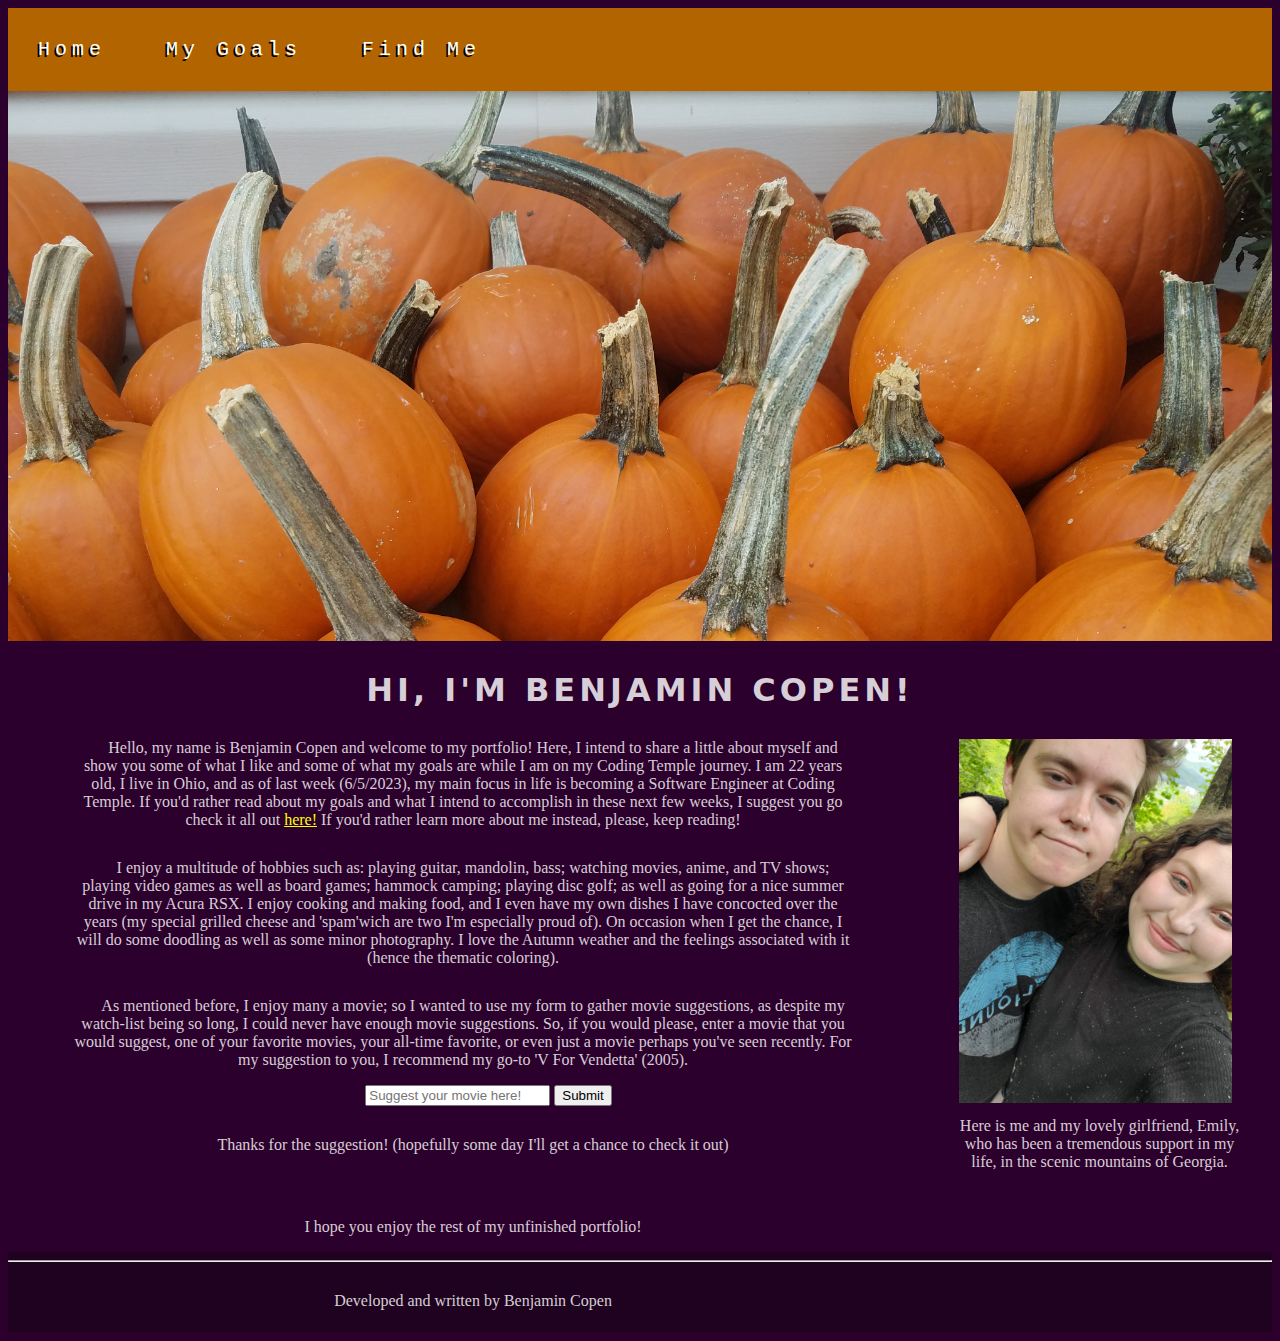
<file: index.html>
<!DOCTYPE html>
<html lang="en-US">
    <head>
        <meta charset="UTF-8">
        <meta http-equiv="X-UA-Compatible" content="IE-edge">
        <meta name="viewport" content="width-device-width, initial-scale=1.0">
        <title>Benjamin Copen's Portfolio</title>
        <link rel="stylesheet" href="style.css">
        <!-- REQUIREMENTS:
        Create a website using text, lists, include at least two links,
        two different images and a form.
        -->
    </head>
    <body>
        <nav>
        <!-- <nav> Sticky Nav Bar: 
        Home (this page),
        My Goals (link to my_goals), 
        Find Me(link to find_me)
        -->
            <ul>
                <li>
                    <a href="">Home</a>
                </li>
                <li>
                    <a href="my_goals.html">My Goals</a>
                </li>
                <li>
                    <a href="find_me.html">Find Me</a>
                </li>
            </ul>
        </nav>
        <!-- Front Image -->
        <div class="header_crop">
            <img  class="header_img" src="images/20180907_104548.jpg" alt="pumpkin_patch">
        </div>
        <header>
        <!-- <header> Header: title (My Portfolio) -->
            <h1> Hi, I'm Benjamin Copen!</h1>
        </header>
        <aside>
        <!-- <aside> image: GF BF (Description) -->
            <figure>
                <img class="aside_img" src="images/20230507_160336.jpg" alt="me_and_my_gf">
                <figcaption> Here is me and my lovely girlfriend, Emily, who has been a tremendous support in my life, in the 
                    scenic mountains of Georgia.
                </figcaption>
            </figure>
        </aside>
        <article>
        <!-- <article> paragraph: About Me, what I do. link to my_goals -->
            <p> Hello, my name is Benjamin Copen and welcome to my portfolio! Here, I intend to share
                a little about myself and show you some of what I like and some of what my goals are
                while I am on my Coding Temple journey. I am 22 years old, I live in Ohio, and as of
                last week (6/5/2023), my main focus in life is becoming a Software Engineer at Coding
                Temple. If you'd rather read about my goals and what I intend to accomplish in these next
                few weeks, I suggest you go check it all out <a href="my_goals.html"> here!</a> If you'd rather
                learn more about me instead, please, keep reading! 
                </a>
            </p>
        </article>
        <section>
        <!-- <section> paragraph 2: 
        My Hobbies & my accomplishments,
        Form (MUST HAVE ONE: Movie Suggestions)
        -->
            <p> I enjoy a multitude of hobbies such as: playing guitar, mandolin, bass; 
                watching movies, anime, and TV shows; playing video games as well as board games; 
                hammock camping; playing disc golf; as well as going for a nice summer drive in my Acura RSX. 
                I enjoy cooking and making food, and I even have my own dishes I have concocted over the years
                (my special grilled cheese and 'spam'wich are two I'm especially proud of). On occasion when 
                I get the chance, I will do some doodling as well as some minor photography. I love the Autumn 
                weather and the feelings associated with it (hence the thematic coloring).
            </p>
            <p> As mentioned before, I enjoy many a movie; so I wanted to use my form to gather movie suggestions, 
                as despite my watch-list being so long, I could never have enough movie suggestions. So, if you would please, 
                enter a movie that you would
                suggest, one of your favorite movies, your all-time favorite, or even just a movie perhaps you've seen
                recently. For my suggestion to you, I recommend my go-to 'V For Vendetta' (2005).
            </p>
            <form>
                <label for="movie"></label>
                <input type="text" id="movie" name="movie_suggest"
                placeholder="Suggest your movie here!">
                <input type="submit" value="Submit">
            </form>
            <p>Thanks for the suggestion! (hopefully some day I'll get a chance to check it out)</p>
            <br>
            <p> I hope you enjoy the rest of my unfinished portfolio!</p>
        </section>
    </body>
    <footer>
    <!-- <footer> Made by Me and whatnot -->
        <hr>
        <p>Developed and written by Benjamin Copen</p>
    </footer>
</html>
</file>
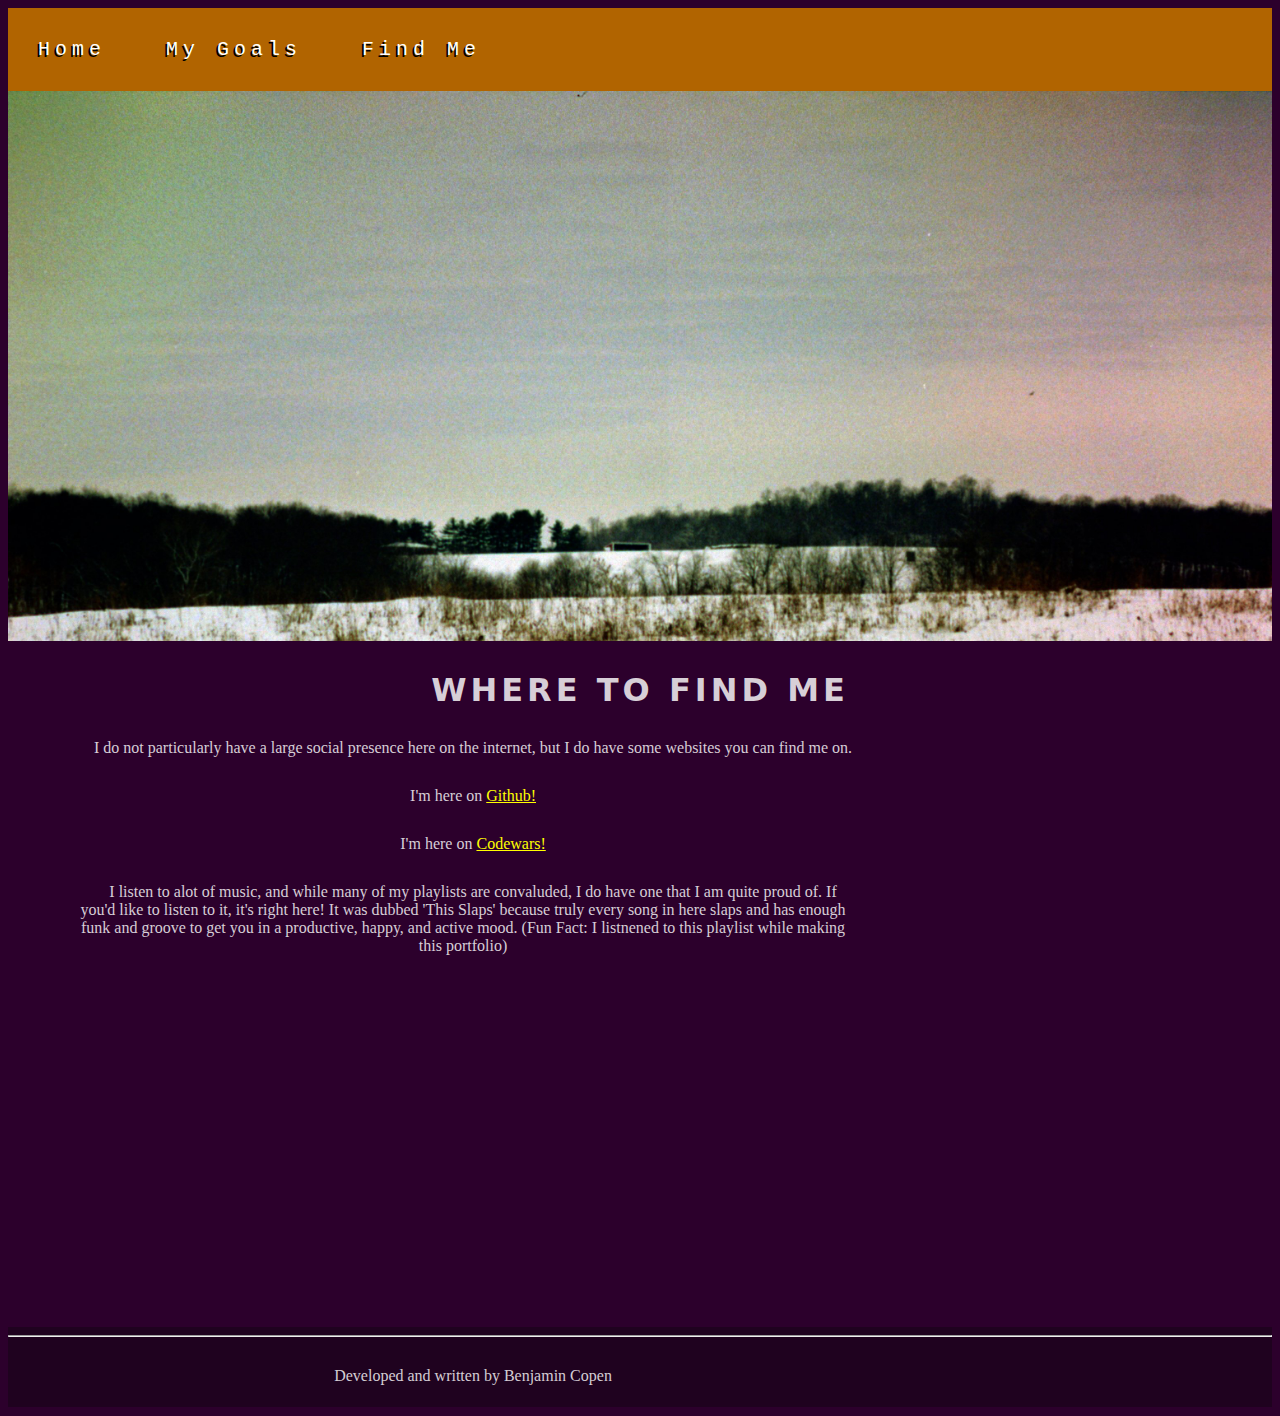
<file: find_me.html>
<!DOCTYPE html>
<html lang="en-US">
    <head>
        <meta charset="UTF-8">
        <meta http-equiv="X-UA-Compatible" content="IE-edge">
        <meta name="viewport" content="width-device-width, initial-scale=1.0">
        <title>Benjamin Copen's Portfolio</title>
        <link rel="stylesheet" href="style.css">
        <!-- REQUIREMENTS:
        Create a website using text, lists, include at least two links,
        two different images and a form.
        -->
    </head>
    <body>
        <nav>
        <!-- <nav> Sticky Nav Bar: 
        Home,
        My Goals (link to my_goals), 
        Find Me(this page)
        -->
            <ul>
                <li>
                    <a href="index.html">Home</a>
                </li>
                <li>
                    <a href="my_goals.html">My Goals</a>
                </li>
                <li>
                    <a href="">Find Me</a>
                </li>
            </ul>
        </nav>
        <!-- Front Image -->
        <div class="header_crop">
            <img  class="header_img" src="images/15-2.jpg" alt="snowy_field">
        </div>
        <header>
        <!-- <header> Header: title (My Portfolio) -->
            <h1> Where to find me</h1>
        </header>
        <article>
            <p>I do not particularly have a large social presence here on
                the internet, but I do have some websites you can find me on.
            </p>
            <p>I'm here on <a href="https://github.com/pinjster" target="_blank">Github!</a></p>
            <p>I'm here on <a href="https://www.codewars.com/users/pinjster" target="_blank">Codewars!</a></p>
            <p>I listen to alot of music, and while many of my playlists are convaluded, I do have one 
                that I am quite proud of. If you'd like to listen to it, it's right here! It was dubbed 
                'This Slaps' because truly every song in here slaps and has enough funk and groove to 
                get you in a productive, happy, and active mood. (Fun Fact: I listnened to this playlist while making this portfolio)
            </p>
            <iframe style="border-radius:12px" src="https://open.spotify.com/embed/playlist/6I9DkzQD8qiUf89y7I6C0n?utm_source=generator" 
            width="70%" height="352" frameBorder="0" allowfullscreen="" allow="autoplay; clipboard-write; encrypted-media; fullscreen; picture-in-picture" 
            loading="lazy"></iframe>

        </article>
    </body>
    <footer>
        <!-- <footer> Made by Me and whatnot -->
            <hr>
            <p>Developed and written by Benjamin Copen</p>
        </footer>
</html>
</file>
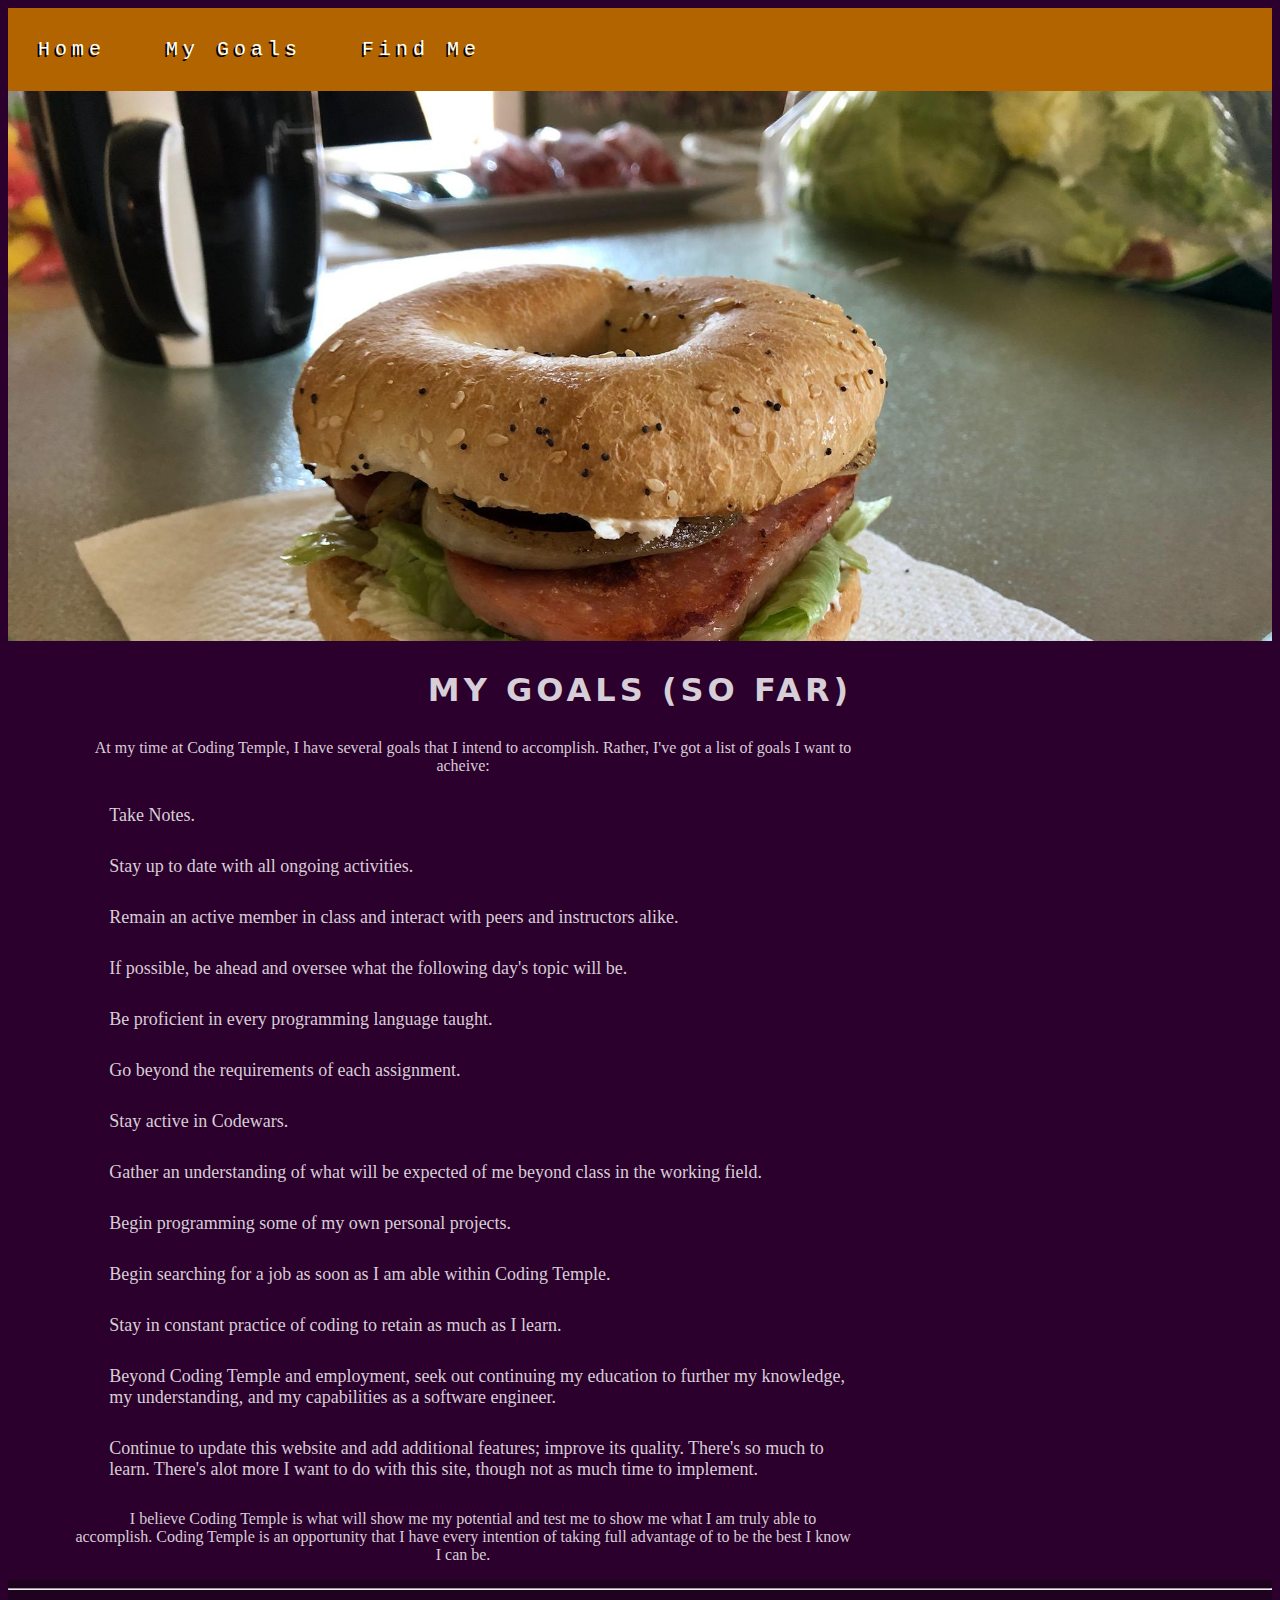
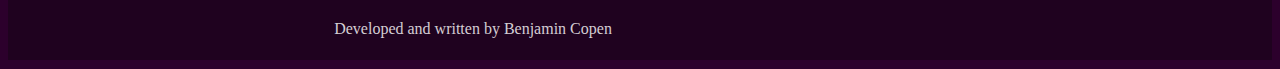
<file: my_goals.html>
<!DOCTYPE html>
<html lang="en-US">
    <head>
        <meta charset="UTF-8">
        <meta http-equiv="X-UA-Compatible" content="IE-edge">
        <meta name="viewport" content="width-device-width, initial-scale=1.0">
        <title>Benjamin Copen's Portfolio</title>
        <link rel="stylesheet" href="style.css">
        <!-- REQUIREMENTS:
        Create a website using text, lists, include at least two links,
        two different images and a form.
        -->
    </head>
    <body>
        <nav>
        <!-- <nav> Sticky Nav Bar: 
        Home,
        My Goals (this page), 
        Find Me(mostly github)
        -->
            <ul>
                <li>
                    <a href="index.html">Home</a>
                </li>
                <li>
                    <a href="">My Goals</a>
                </li>
                <li>
                    <a href="find_me.html">Find Me</a>
                </li>
            </ul>
        </nav>
        <!-- Front Image -->
        <div class="header_crop">
            <img  class="header_img" src="images/IMG_1903.jpg" alt="pumpkin_patch">
        </div>
        <header>
        <!-- <header> Header: title (My Portfolio) -->
            <h1> My goals (so far)</h1>
        </header>
        <article>
            <p>
                At my time at Coding Temple, I have several goals that I intend to accomplish.
                Rather, I've got a list of goals I want to acheive:
            </p>
            <ol>
                <li class="r">Take Notes.</li>
                <li class="r">Stay up to date with all ongoing activities.</li>
                <li class="r">Remain an active member in class and interact with peers and instructors alike.</li>
                <li class="r">If possible, be ahead and oversee what the following day's topic will be.</li>
                <li class="r">Be proficient in every programming language taught.</li>
                <li class="r">Go beyond the requirements of each assignment.</li>
                <li class="r">Stay active in Codewars.</li>
                <li class="r">Gather an understanding of what will be expected of me beyond class in the working field.</li>
                <li class="r">Begin programming some of my own personal projects.</li>
                <li class="r">Begin searching for a job as soon as I am able within Coding Temple.</li>
                <li class="r">Stay in constant practice of coding to retain as much as I learn.</li>
                <li class="r">Beyond Coding Temple and employment, seek out continuing my education to further my knowledge,
                    my understanding, and my capabilities as a software engineer.
                </li>
                <li class="r">Continue to update this website and add additional features; improve its quality.
                    There's so much to learn. There's alot more I want to do with this site,
                    though not as much time to implement.
                </li>
            </ol>
            <p> I believe Coding Temple is what will show me my potential and test me to show me what I am truly able
                to accomplish. Coding Temple is an opportunity that I have every intention of taking full advantage of
                to be the best I know I can be.
            </p>
        </article>
    </body>
    <footer>
        <!-- <footer> Made by Me and whatnot -->
            <hr>
            <p>Developed and written by Benjamin Copen</p>
        </footer>
</html>
</file>
<file: style.css>
/* Backgroung Color and Text Color*/
html {
    background-color: rgb(44, 0, 44);
}
h1, p {
    color: rgba(255, 255, 255, 0.815);
    margin-left: 5% ;
    margin-right: 33% ;
    margin-top: 30px ;
    text-align: center;
}
h1 {
    margin: auto;
}
p {
    text-indent: 20px;
}
h1, h2 {
    margin: 30px;
    text-transform: uppercase;
    font-family: system-ui, -apple-system, BlinkMacSystemFont, 'Segoe UI', Roboto, Oxygen, Ubuntu, Cantarell, 'Open Sans', 'Helvetica Neue', sans-serif;
    letter-spacing: 4px;
}
/* Navigation Bar*/
ul, li {
    background-color: rgb(177, 100, 0); ;
    list-style-type: none;
    font-family: monospace;
    margin: 0px;
    padding: 0px;
    overflow: hidden ;
}
li {
    float: left;
}
li a {
    text-decoration-line: none;
    color: white;
    padding: 30px;
    text-align: center;
    display: block;
    font-size: x-large;
    letter-spacing: 5px;
    text-shadow: -2px 2px black;
}
li a:hover {
    background-color: rgb(255, 145, 0);
}
/*Header Image*/
.header_crop {
    max-width: 100%;
    height: 550px;
    overflow: hidden;
}
.header_img {
    max-width: 100%;
    height: auto;
}
/* Aside*/
figure {
    margin-top: 0;
    margin-bottom: 100px;
    float: right;
    display: block;
}
figcaption {
    position: absolute;
    color: rgba(255, 255, 255, 0.815);
    margin: 10px 40px 50px 0px;
    text-align: center;
}
.aside_img { 
    max-width: 273px;
    max-height: 364px;
}
/*Form*/
form{
    text-align: center;
    margin-left: 50px;
}
/*footer*/
footer {
    display: block;
    margin: 0;
    bottom: 0;
    background-color: rgb(31, 2, 31);
    height: 80px;
    width: 100%;
    overflow: hidden;
}
/*Organized List*/
ol {
    list-style-type: upper-roman;
    font-size: large;
}
li.r {
    float: none;
    text-decoration: solid;
    background-color: rgba(0, 0, 0, 0);
    font-family: auto;
    color: rgba(255, 255, 255, 0.815);
    margin-left: 5% ;
    margin-right: 33% ;
    margin-top: 30px ;
    text-align: left;
    list-style-type: upper-roman;
}
article a:link {
    color: yellow;
}
article a:visited {
    color: yellow;
}
/* Iframe */
iframe {
    margin-left: 15%;
}
</file>
